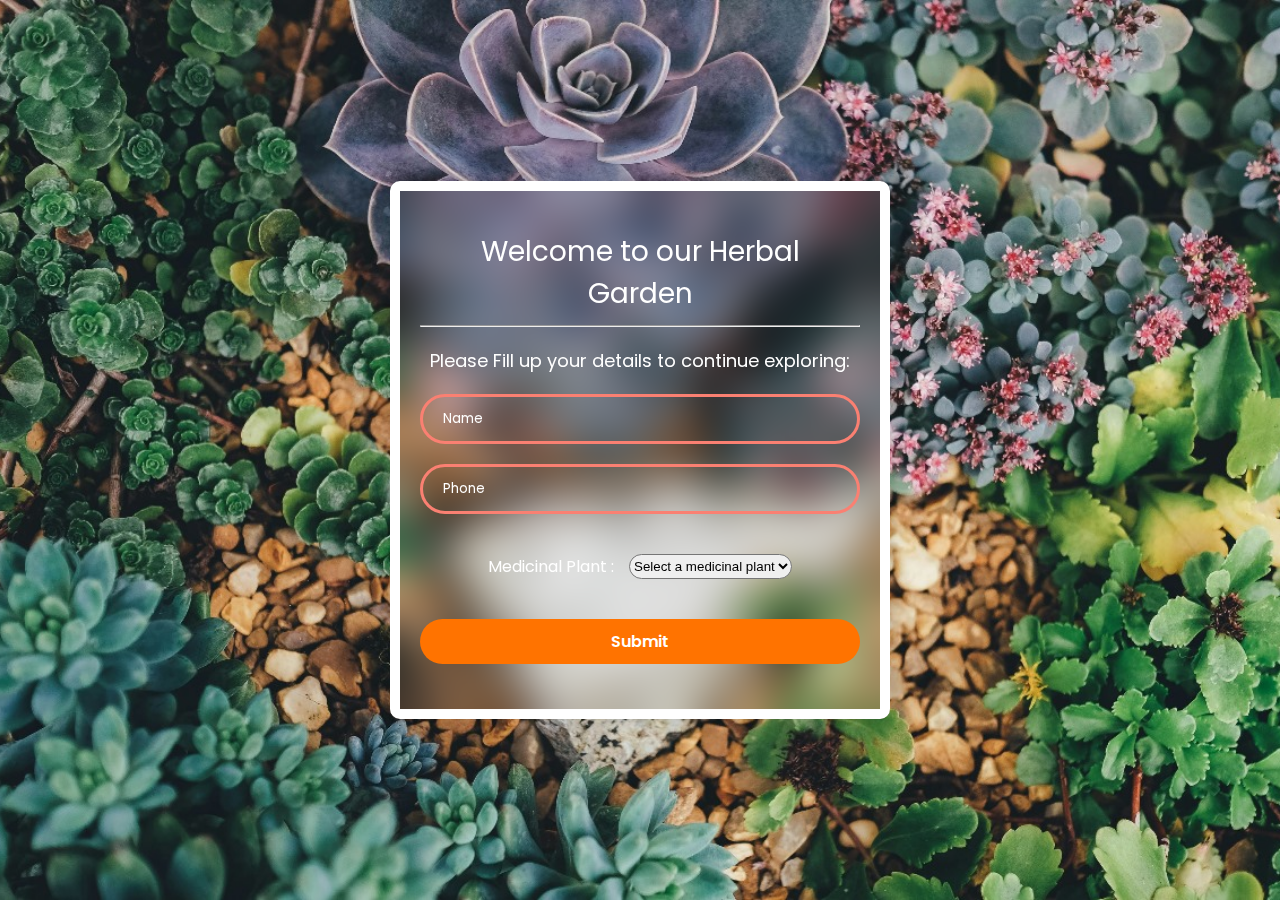
<file: index.html>
<!DOCTYPE html>
<html lang="en">
<head>
    <meta charset="UTF-8">
    <meta name="viewport" content="width=device-width, initial-scale=1.0">
    <title>Herbal Garden</title>
    <link rel="stylesheet" href="./styling.css">
    <link rel="preconnect" href="https://fonts.googleapis.com">
    <link rel="icon" href="./Screenshot 2024-09-04 112111.png"/>
    <link rel="preconnect" href="https://fonts.gstatic.com" crossorigin>
    <link href="https://fonts.googleapis.com/css2?family=Poppins:ital,wght@0,100;0,200;0,300;0,400;0,500;0,600;0,700;0,800;0,900;1,100;1,200;1,300;1,400;1,500;1,600;1,700;1,800;1,900&display=swap" rel="stylesheet">
</head>
<body>
    <div class="form">
        <div class="hi">
            Welcome to our Herbal Garden 
        </div>
        <hr>
        <div class="heading">
            <p>Please Fill up your details to continue exploring:</p>
        </div>
        <form action="./description.html" method="GET">
            <div class="input-box" id="name">
                <input type="text" name="name" placeholder="Name" required>
            </div>
            <div class="input-box" id="phone">
                <input type="tel" name="phone" maxlength="10" placeholder="Phone" required>
            </div>
            <div id="medicine">
                <label for="mp">Medicinal Plant :</label>
                <select name="mp" id="mp" required>
                    <option value="" disabled selected>Select a medicinal plant</option>
                    <option value="Ayurveda">Ayurveda</option>
                    <option value="Yoga & Naturopathy">Yoga & Naturopathy</option>
                    <option value="Unani">Unani</option>
                    <option value="Siddha">Siddha</option>
                    <option value="Homeopathy">Homeopathy</option>
                </select>
            </div>
            <div class="button">
                <button type="submit">Submit</button>
            </div>
        </form>
    </div>
</body>
</html>
</file>
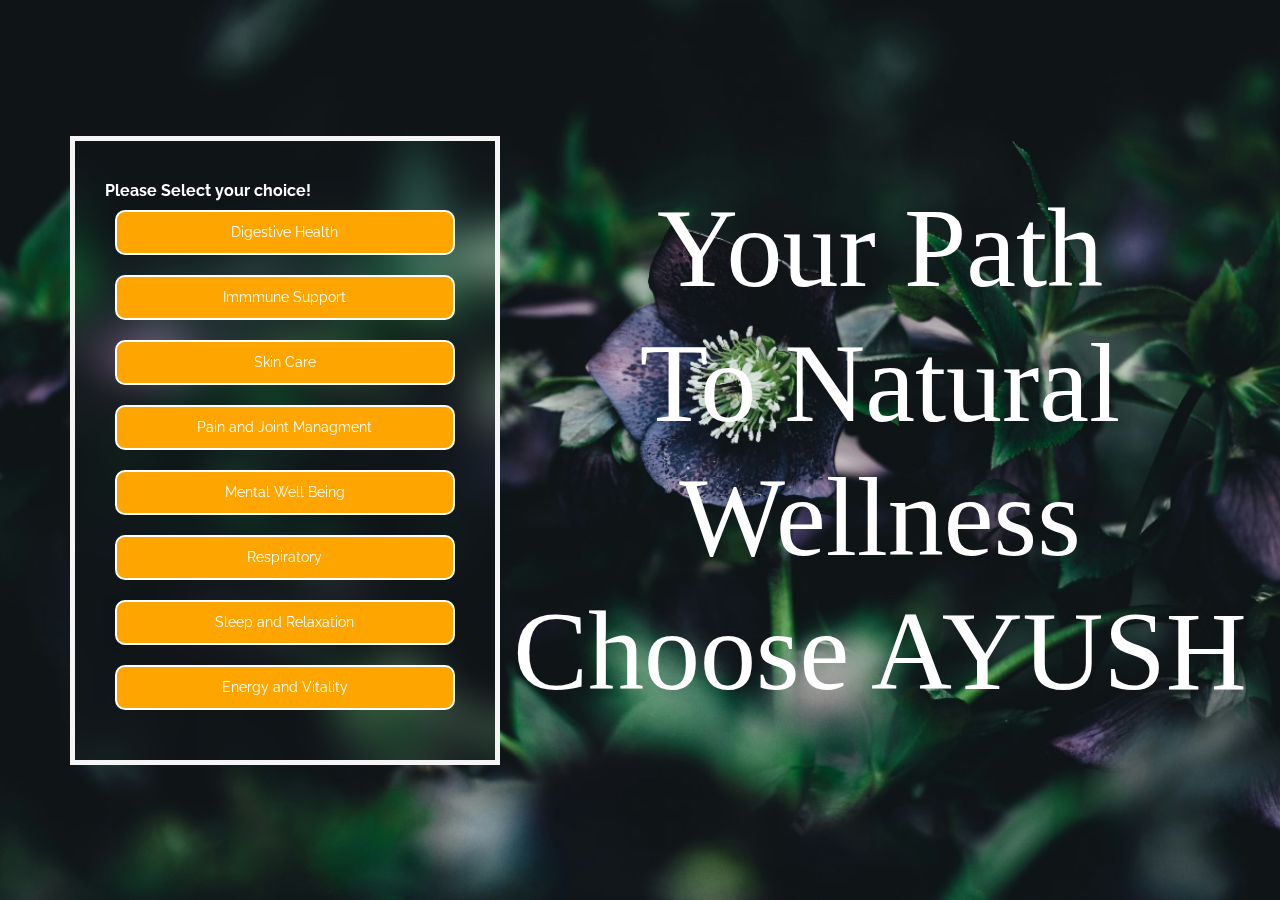
<file: description.html>
<!DOCTYPE html>
<html lang="en">
<head>
    <meta charset="UTF-8">
    <meta name="viewport" content="width=device-width, initial-scale=1.0">
    <title>Herbal Garden</title>
    </head>
    <link rel="stylesheet" href="./choices.css" />
    <link rel="preconnect" href="https://fonts.googleapis.com">
    <link rel="icon" href="./Screenshot 2024-09-04 112111.png"/>
<link rel="preconnect" href="https://fonts.gstatic.com" crossorigin>
<link href="https://fonts.googleapis.com/css2?family=Raleway:ital,wght@0,100..900;1,100..900&display=swap" rel="stylesheet">
</head>
<body>
    <div class="options"><span id="tab">   Please Select your choice!</span>
        <div class="choices">
            <button type="submit"><a href="#"> Digestive Health</a></button>
        </div>
        <div class="choices">
            <button type="submit"><a href="#">Immmune Support</a></button>
        </div>
        <div class="choices">
            <button type="submit"><a href="#">Skin Care</a></button>
        </div>
        <div class="choices">
            <button type="submit"><a href="#">Pain and Joint Managment</a></button>
        </div>
        <div class="choices">
            <button type="submit"><a href="#">Mental Well Being</a></button>
        </div>
        <div class="choices">
            <button type="submit"><a href="#">Respiratory</a></button>
        </div>
        <div class="choices">
            <button type="submit"><a href="#">Sleep and Relaxation</a></button>
        </div>
        <div class="choices">
            <button type="submit"><a href="#">Energy and Vitality</a></button>
        </div>
    </div>
    <div class="punchline">
        <div class="content"> Your <span id="healthy">Path<br></span>To Natural <span id="natural">Wellness<br></span> Choose <span id="ayush"> AYUSH</span>
    </div>
</div>
</body>
</html>
</file>
<file: styling.css>
* {
    margin: 0;
    padding: 0;
    box-sizing: border-box;
}

body {
    display: flex;
    justify-content: center;
    align-items: center;
    min-height: 100vh;
    background: url(./WhatsApp\ Image\ 2024-09-04\ at\ 10.29.39_8ebbd83a.jpg) no-repeat;
    background-size: cover;
    background-position: center;
    padding: 20px; /* Add padding for smaller screens */
}

.form {
    width: 100%;
    max-width: 500px;
    margin: 20px;
    background: transparent;
    border: 10px solid white;
    backdrop-filter: blur(20px);
    color:white;
    border-radius: 10px;
    padding: 30px 20px; /* Adjust padding for smaller screens */
    box-shadow: 0 0 20px rgba(0, 0, 0, 0.2); /* Add shadow for better visibility */
}

.form .hi {
    font-size: 28px;
    font-family: "Poppins", system-ui;
    text-align: center;
    padding: 10px;
}

.form .intro {
    font-size: 18px;
    font-family: "Poppins", system-ui;
    text-align: center;
    padding-top: 20px;
}

.form .heading {
    font-size: 18px;
    font-family: "Poppins", system-ui;
    text-align: center;
    padding-top: 20px;
}

.form .input-box {
    width: 100%;
    height: 50px;
    background: transparent;
    border: 3px solid salmon;
    margin: 20px 0;
    border-radius: 40px;
}

.input-box input {
    width: 100%;
    height: 100%;
    font-family: "Poppins", system-ui;
    background: transparent;
    border: none;
    outline: none;
    color: white;
    padding: 10px 20px; /* Adjust padding for smaller screens */
}

.input-box input::placeholder {
    font-family: "Poppins", system-ui;
    color:white;
}

#medicine {
    display: flex;
    justify-content: center;
    font-family: "Poppins", system-ui;
    padding: 20px;
    font-size: 16px;
}
a{
    text-decoration: none;
    color: white;
}

.form .button button {
    width: 100%;
    height: 45px;
    background-color: rgb(255, 115, 0);
    border: none;
    outline: none;
    border-radius: 48px;
    cursor: pointer;
    font-size: 16px; 
    font-family: "Poppins", system-ui;
    color: white;
    font-weight: 600;
    margin: 20px 0 15px;
}

select {
    border-radius: 48px;
    margin-left: 15px;
}

/* Media Queries for responsiveness */
@media (max-width: 768px) {
    .form {
        padding: 20px 15px;
    }

    .form .hi {
        font-size: 24px;
    }

    .form .intro, .form .heading {
        font-size: 16px;
    }

    .input-box input {
        padding: 15px 20px;
    }

    #medicine {
        font-size: 14px;
    }
}

@media (max-width: 480px) {
    body {
        padding: 10px;
    }

    .form {
        margin: 10px;
        padding: 15px 10px;
    }

    .form .hi {
        font-size: 20px;
    }

    .form .intro, .form .heading {
        font-size: 14px;
    }

    .input-box {
        height: 40px;
    }

    .input-box input {
        padding: 10px 15px;
    }

    #medicine {
        font-size: 12px;
    }
}
/**{
    margin: 0;
    padding: 0;
    box-sizing: border-box;
}
body{
    display: flex;
    justify-content: center;
    margin-right: 20px;
    align-items: center;
    min-height: 100vh;
    background: url(./360_F_453643005_A0V7R5tE3Wwu3yZ4qPff4C3BXCx0nyhj.jpg) no-repeat;
    background-size: cover;
    background-position: center;
    
}
.form{
    width: 500px;
    margin: 50px 50px;
    background:transparent;
    border: 10px solid white;
    backdrop-filter:blur(20px);
    color:black;
    border-radius: 10px;
    padding: 30px 40px;
}
.form  .hi{
    font-size: 36px;
    font-family:"Poppins", system-ui;
    text-align: center;
    padding: 10px;
}
.form .intro{
    font-size: 24px;
    font-family:"Poppins", system-ui;
    text-align:center;
    padding-top: 20px;
}
.form .heading{
    font-size: 20px;
    font-family:"Poppins", system-ui;
    text-align: center;
    padding-top: 20px;
}
.form .input-box{
    width: 100%;
    height: 50px;
    background: transparent;
    border: 3px solid salmon;
    margin: 30px 0;
    border-radius: 40px;
}
.input-box input{
    width:100%;
    height: 100%;
    font-family:"Poppins", system-ui;
    background: transparent;
    border: none;
    outline: none;
    color:black;
    padding: 20px 45px 20px 20px;
}
.input-box input::placeholder{
    font-family:"Poppins", system-ui;
    color:black;
}
#medicine{
    display: flex;
    justify-content: center;
    font-family:"Poppins", system-ui;
    padding: 20px;
    font-size: 18px;
}
.form .button button{
    width: 100%;
    height: 45px;
    background-color:rgb(255, 115, 0);
    border:none;
    outline: none;
    border-radius: 48px;
    cursor: pointer;
    font-size: 16px; 
    font-family:"Poppins", system-ui;
    color: white;
    font-weight: 600;
    margin: 20px 0 15px;
    
}
select{
    border-radius: 48px;
    margin-left: 15px;
}*/
</file>
<file: choices.css>
* {
    margin: 0;
    padding: 0;
    box-sizing: border-box;
}

body {
    display: flex;
    flex-direction: column;
    justify-content: center;
    align-items: center;
    margin-left: 0;
    min-height: 100vh;
    background: url(./WhatsApp\ Image\ 2024-09-04\ at\ 10.57.09_d5b6b15c.jpg) no-repeat center center/cover;
    padding: 20px;
}

.options {
    font-family: "Raleway", sans-serif;
    border: 5px solid whitesmoke;
    padding: 30px 20px;
    backdrop-filter: blur(20px);
    max-width: 90%;
    width: 500px;
}

#tab {
    font-weight: bold;
    color: white;
}

.choices {
    padding: 10px;
}

button {
    width: 100%;
    height: 45px;
    font-family: "Raleway", sans-serif;
    font-size: 14px;
    background-color: orange;
    border: 2px solid white;
    border-radius: 10px;
    cursor: pointer;
}

a {
    text-decoration: none;
    color: white;
    cursor: pointer;
}

.punchline > div {
    color: white;
    font-size: 5em;
    text-align: center;
    line-height: 1.2em;
}

/* Media Queries for responsiveness */
@media (min-width: 768px) {
    body {
        flex-direction: row;
        margin-left: 50px;
    }

    .options {
        max-width: 500px;
        padding: 40px 30px;
    }

    .punchline > div {
        font-size: 6em;
    }
}

@media (min-width: 1024px) {
    .options {
        max-width: 600px;
    }

    .punchline > div {
        font-size: 7em;
    }
}
</file>
